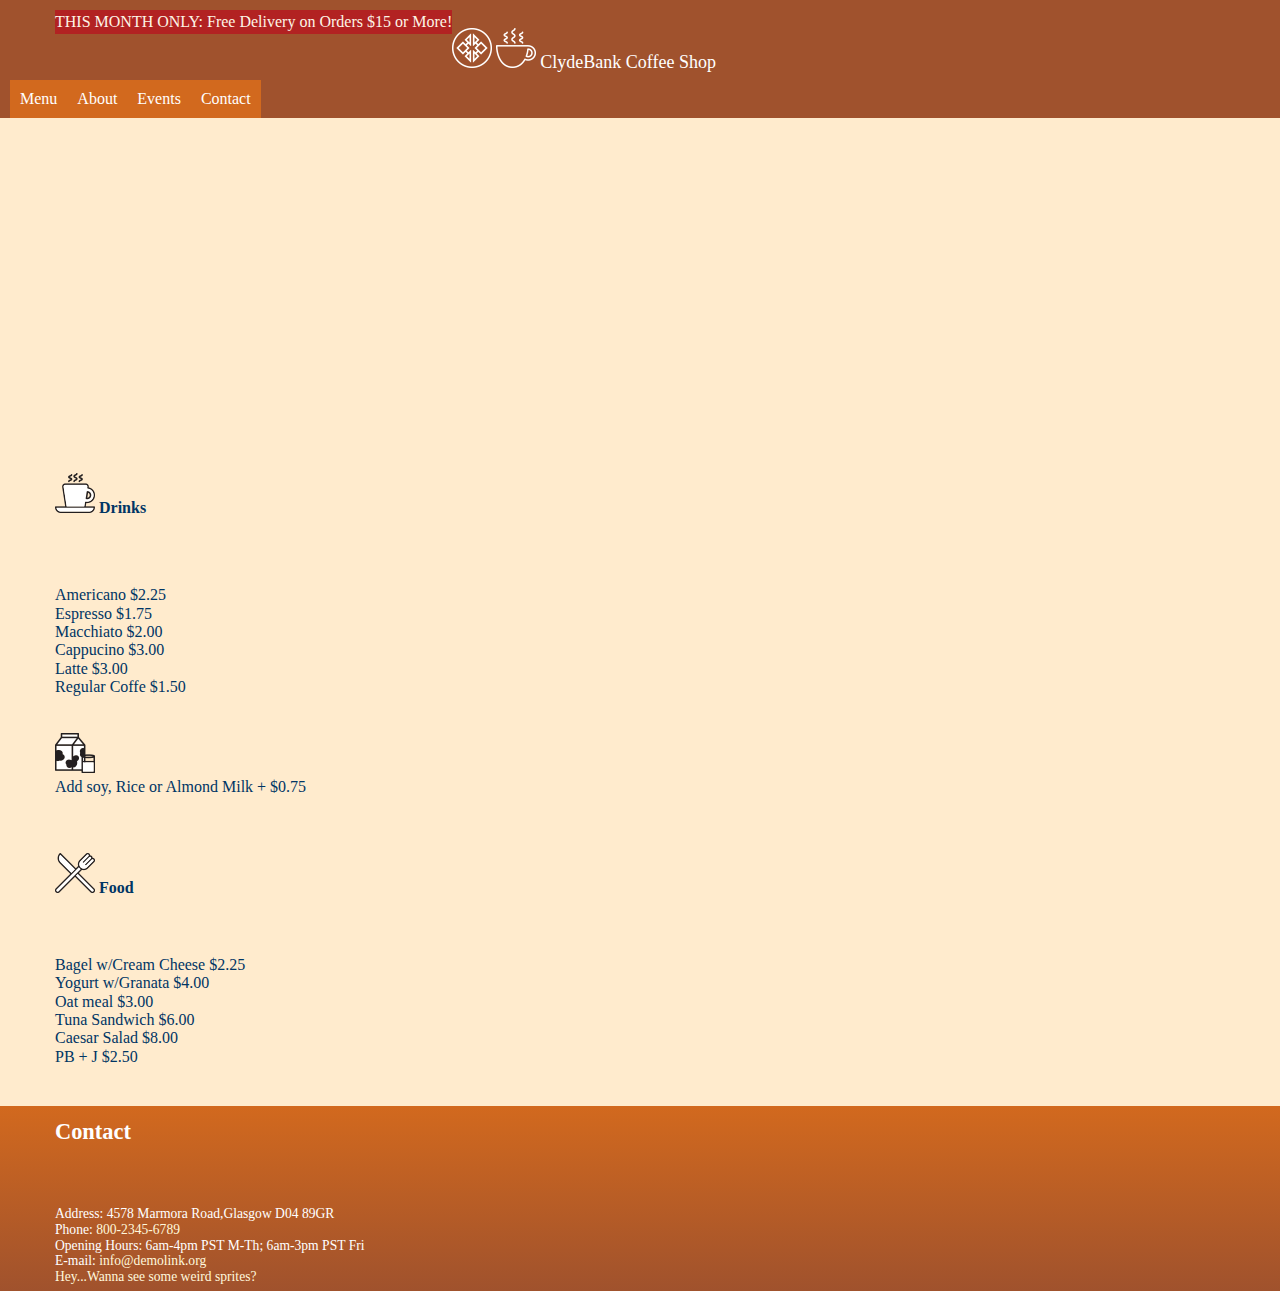
<file: index.html>
<!DOCTYPE html>
<html lang="en-US">

<head> 
    <meta charset="utf-8"> 
    <meta name="viewport" content="width=device-width, initial-scale=1, shrink-to-fit=no"> 
    
    <title>ClydeBank Coffee Shop</title> <link rel="stylesheet" type="text/css" href="css/style.css">
    <meta name="description" value="ClydeBank Coffee Shop features premium coffee at an affordable price."> 
</head>


<body>
 <header>
    <div class="container">
        <div id="top-ad">THIS MONTH ONLY: Free Delivery on Orders $15 or More! </div>
       <br> 
        <div class="title-header">
            <div class="logo">
                <a href="index.html">
                    <img src="images/logo.png" alt="Logo">
                    <img src="images/coffee-cup-icon.png" alt="Logo">
                </a>
            </div>
            <div class="title">ClydeBank Coffee Shop</div>
            </div>
    </div>
    <nav>
        <div class="navigation-bar">
           <ul>
               <li class="active"><a href="index.html">Menu</a></li>
               <li><a href="about.html">About</a></li>
               <li><a href="events.html">Events</a></li>
               <li><a href="contact.html">Contact</a></li>
           </ul>
       </div>
   </nav>
</header>
<br>
<br>

<p id="coffeehouse"></p>

<main>
    <div class="container">
        <div class="menu-item additional-items">
            <div class="title-item clearfix">
                <br>
                <h2><img src="images/drink_icon.png" alt="Icon"> Drinks</h2>

               
            </div>
            <div class="item-inner clearfix">
                <ul>
                    <li>Americano $2.25</li>
                    <li>Espresso $1.75</li>
                    <li>Macchiato $2.00</li>
                    <li>Cappucino $3.00</li>
                    <li>Latte $3.00</li>
                    <li>Regular Coffe $1.50</li>
                    <br>  <br>
                    <img src="images/milk_icon.png" alt="Icon">
                    <p>Add soy, Rice or Almond Milk + $0.75</p>
                </ul>
                <ul> 
                    
                  
                </ul>
            </div>
        </div>
        <div class="menu-item">
            <div class="title-item">
                <br> <br>
                <h2><img src="images/food_icon.png" alt="Icon"> Food</h2>
            </div>
            <div class="item-inner">
                <ul>
                    <li>Bagel w/Cream Cheese $2.25</li>
                    <li>Yogurt w/Granata $4.00</li>
                    <li>Oat meal $3.00</li>
                    <li>Tuna Sandwich $6.00</li>
                    <li>Caesar Salad $8.00</li>
                    <li>PB + J $2.50</li>
                </ul>
            </div>
        </div>
    </div>
</main>


<footer>
    <div class="container">
        <h2 class="text-white">Contact</h2>
        <address>
            <ul>
                <li>Address: 4578 Marmora Road,Glasgow D04 89GR</li>
                <li>Phone:<a href="tel:#"> 800-2345-6789</a></li>
                <li>Opening Hours: 6am-4pm PST M-Th; 6am-3pm PST Fri</li>
                <li>E-mail:<a href="mailto:#"> info@demolink.org</a></li>
                <li><a href="sprites.html">Hey...Wanna see some weird sprites?</a></li>
            </ul>
        </address>
    </div>
</footer>
</body>
</html>
</file>
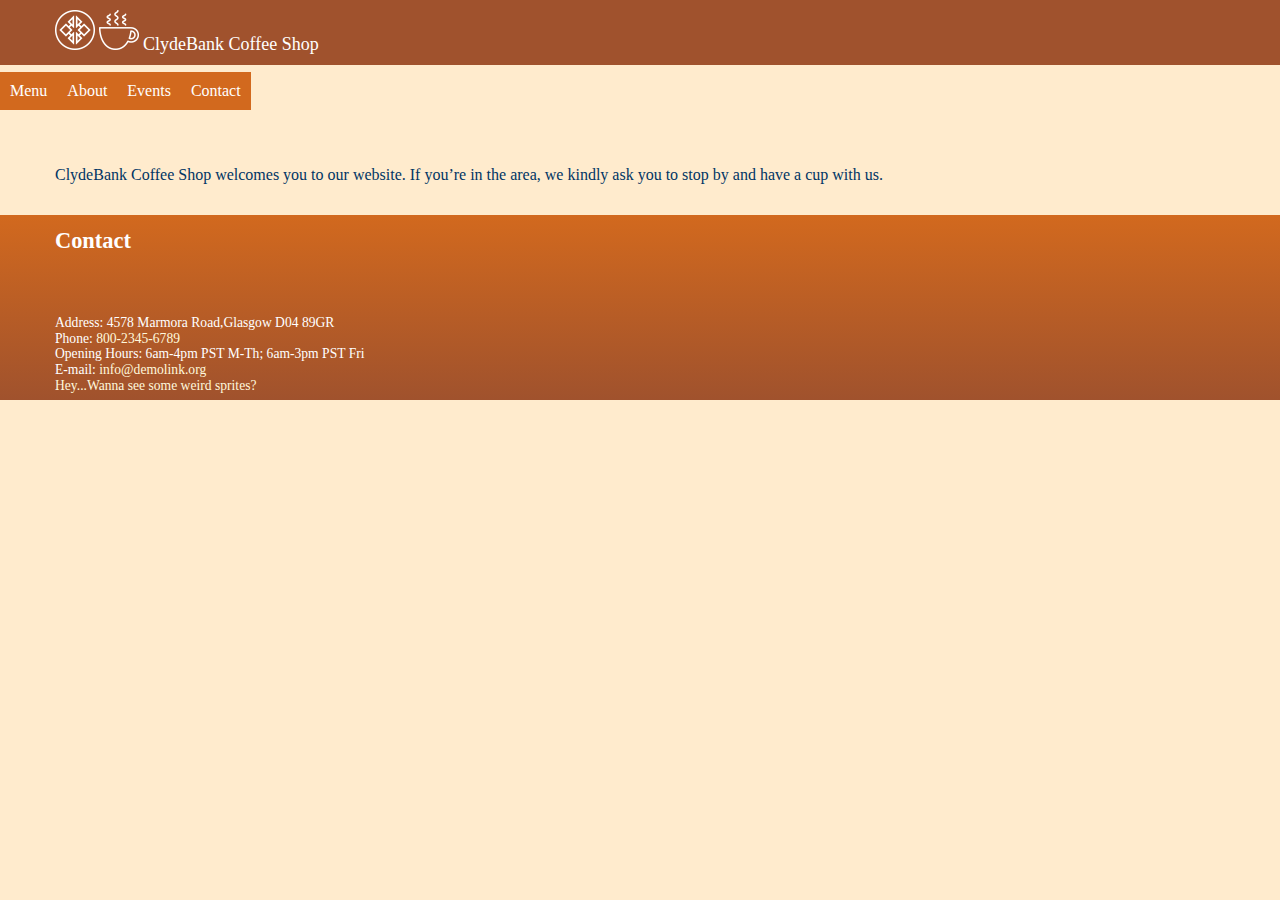
<file: about.html>
<!DOCTYPE html>
<html lang="en-US">
<head>
    <meta charset="utf-8">
    <meta name="viewport" content="width=device-width, initial-scale=1, shrink-to-fit=no">
    <title>About ClydeBank Coffee Shop</title>
    <link rel="stylesheet" type="text/css" href="css/style.css">
</head>
<body>
<header>
    <div class="container">
        <div class="title-header">
            <div class="logo">
                <a href="index.html">
                    <img src="images/logo.png" alt="Logo">
                    <img src="images/coffee-cup-icon.png" alt="Logo">
                </a>
            </div>
            <div class="title">ClydeBank Coffee Shop</div>
        </div>
    </div>
</header>
<nav>
    <div class="navigation-bar">
        <ul>
            <li class="active"><a href="index.html">Menu</a></li>
            <li><a href="about.html">About</a></li>
            <li><a href="events.html">Events</a></li>
            <li><a href="contact.html">Contact</a></li>
        </ul>
    </div>
</nav>

<br>
<main> 
    <br>

    <div class="container"> 
        <p> ClydeBank Coffee Shop welcomes you to our website. If you’re in the area, we kindly ask you to stop by and have a cup with us.</p> 
    </div> 
</main>

<footer>
    <div class="container">
        <h2 class="text-white">Contact</h2>
        <address>
            <ul>
                <li>Address: 4578 Marmora Road,Glasgow D04 89GR</li>
                <li>Phone:<a href="tel:#"> 800-2345-6789</a></li>
                <li>Opening Hours: 6am-4pm PST M-Th; 6am-3pm PST Fri</li>
                <li>E-mail:<a href="mailto:#"> info@demolink.org</a></li>
                <li><a href="sprites.html">Hey...Wanna see some weird sprites?</a></li>
            </ul>
        </address>
    </div>
</footer>
</body>
</html>
</file>
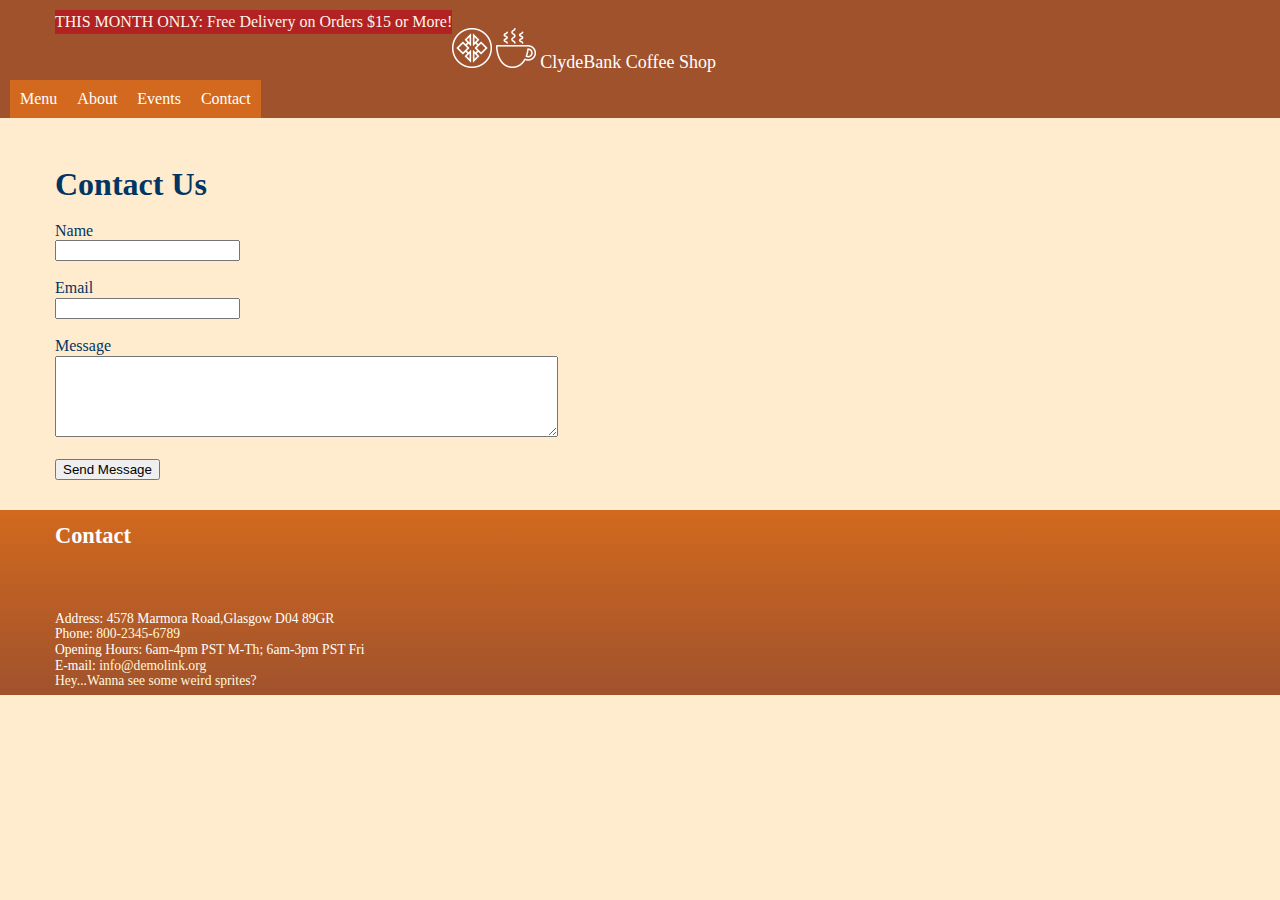
<file: contact.html>
<!DOCTYPE html>
<html lang="en-US">
<head>
    <meta charset="utf-8">
    <meta name="viewport" content="width=device-width, initial-scale=1, shrink-to-fit=no">
    <title>Home</title>
    <link rel="stylesheet" type="text/css" href="css/style.css">
</head>
<body>
    <header>
        <div class="container">
            <div id="top-ad">THIS MONTH ONLY: Free Delivery on Orders $15 or More! </div>
           <br> 
            <div class="title-header">
                <div class="logo">
                    <a href="index.html">
                        <img src="images/logo.png" alt="Logo">
                        <img src="images/coffee-cup-icon.png" alt="Logo">
                    </a>
                </div>
                <div class="title">ClydeBank Coffee Shop</div>
                </div>
        </div>
        <nav>
            <div class="navigation-bar">
                <ul>
                    <li class="active"><a href="index.html">Menu</a></li>
                    <li><a href="about.html">About</a></li>
                    <li><a href="events.html">Events</a></li>
                    <li><a href="contact.html">Contact</a></li>
                </ul>
            </div>
       </nav>
    </header>

<main>
    <div class="container">
        <br>
        <h1>Contact Us</h1> 
        <br>
        
        <form action="contact.html" method="POST"> 
        <label for="name">Name</label><br> <input type="text" name="name" required>
        <br><br> 
        <label for="email">Email</label><br> <input type="email" name="email" required>
        <br><br> 
        <label for="message">Message</label><br> <textarea name="message" rows="5" cols="60" maxlength="2000" required></textarea>
        <br><br> 
        <input type="submit" name="submit" value="Send Message">

    </div>
</main>
<footer>
    <div class="container">
        <h2 class="text-white">Contact</h2>
        <address>
            <ul>
                <li>Address: 4578 Marmora Road,Glasgow D04 89GR</li>
                <li>Phone:<a href="tel:#"> 800-2345-6789</a></li>
                <li>Opening Hours: 6am-4pm PST M-Th; 6am-3pm PST Fri</li>
                <li>E-mail:<a href="mailto:#"> info@demolink.org</a></li>
                <li><a href="sprites.html">Hey...Wanna see some weird sprites?</a></li>
            </ul>
        </address>
    </div>
</footer>
</body>
</html>
</file>
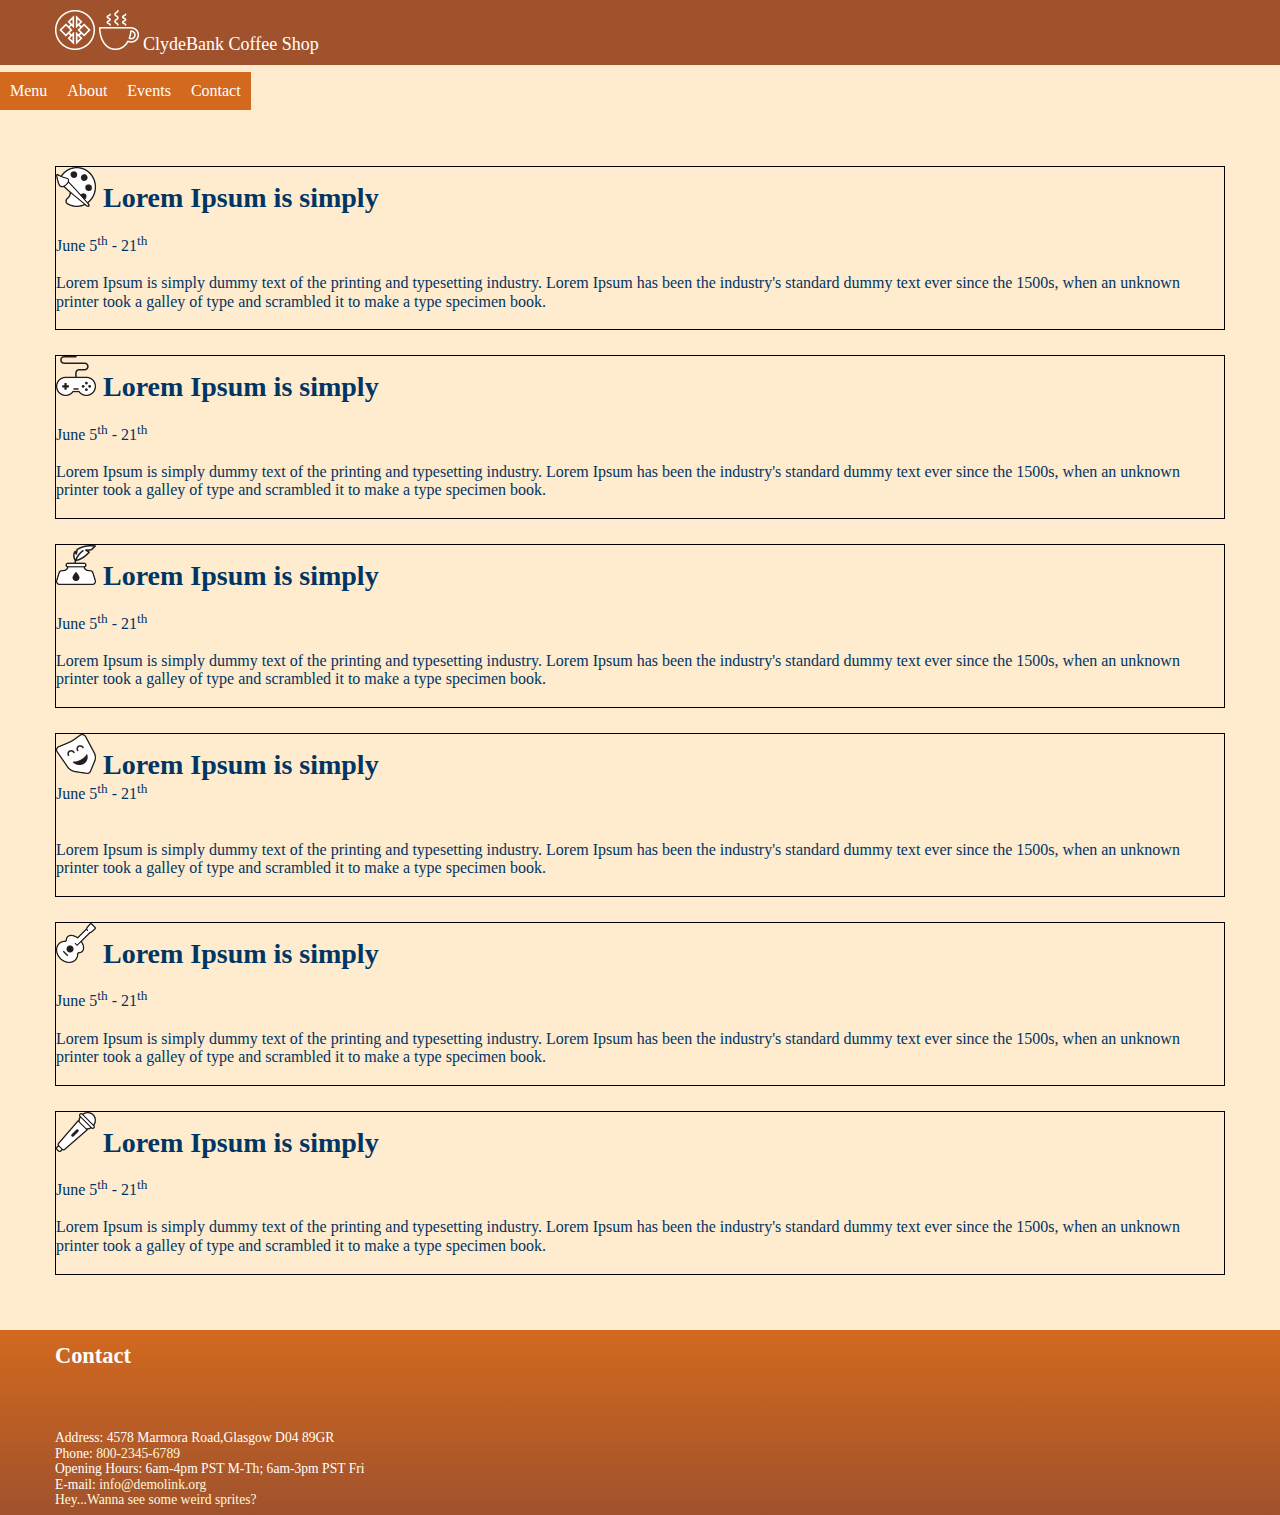
<file: events.html>
<!DOCTYPE html>
<html lang="en-US">
<head>
    <meta charset="utf-8">
    <meta name="viewport" content="width=device-width, initial-scale=1, shrink-to-fit=no">
    <title>Events</title>
    <link rel="stylesheet" type="text/css" href="css/style.css">
</head>
<body>
<header>
    <div class="container">
        <div class="title-header">
            <div class="logo">
                <a href="index.html">
                    <img src="images/logo.png" alt="Logo">
                    <img src="images/coffee-cup-icon.png" alt="Logo">
                </a>
            </div>
            <div class="title">ClydeBank Coffee Shop</div>
        </div>
    </div>
</header>
<nav>
    <div class="navigation-bar">
        <ul>
            <li class="active"><a href="index.html">Menu</a></li>
            <li><a href="about.html">About</a></li>
            <li><a href="events.html">Events</a></li>
            <li><a href="contact.html">Contact</a></li>
        </ul>
    </div>
</nav>
<main>
    <br>
    <br>
    <div class="container">
        <div class="event-item">
            <div class="event-title">
                <h2><img src="images/art-icon.png" alt="Icon"> Lorem Ipsum is simply</h2>
                <br>
            </div>
            <div class="event-sub-title">
                <p>June 5<sup>th</sup> - 21<sup>th</sup></p>
                <br>
            </div>
            <p>Lorem Ipsum is simply dummy text of the printing and typesetting industry. Lorem Ipsum has been the
                industry's standard dummy text ever since the 1500s, when an unknown printer took a galley of type and
                scrambled it to make a type specimen book. </p>
             <br>
            </div>
        <div class="event-item">
            <div class="event-title">
                <h2><img src="images/gaming-icon.png" alt="Icon"> Lorem Ipsum is simply</h2>
                <br>
            </div>
            <div class="event-sub-title">
                <p>June 5<sup>th</sup> - 21<sup>th</sup></p>
                <br>
            </div>
            <p>Lorem Ipsum is simply dummy text of the printing and typesetting industry. Lorem Ipsum has been the
                industry's standard dummy text ever since the 1500s, when an unknown printer took a galley of type and
                scrambled it to make a type specimen book. </p>
                <br>
            </div>
        <div class="event-item">
            <div class="event-title">
                <h2><img src="images/poetry-icon.png" alt="Icon"> Lorem Ipsum is simply</h2>
                <br>
            </div>
            <div class="event-sub-title">
                <p>June 5<sup>th</sup> - 21<sup>th</sup></p>
                <br>
            </div>
            <p>Lorem Ipsum is simply dummy text of the printing and typesetting industry. Lorem Ipsum has been the
                industry's standard dummy text ever since the 1500s, when an unknown printer took a galley of type and
                scrambled it to make a type specimen book. </p>
                <br>        
            </div>
        <div class="event-item">
            <div class="event-title">
                <h2><img src="images/comedy-icon.png" alt="Icon"> Lorem Ipsum is simply</h2>
            </div>
            <div class="event-sub-title">
                <p>June 5<sup>th</sup> - 21<sup>th</sup></p>
                <br>
            </div>
            <br>
            <p>Lorem Ipsum is simply dummy text of the printing and typesetting industry. Lorem Ipsum has been the
                industry's standard dummy text ever since the 1500s, when an unknown printer took a galley of type and
                scrambled it to make a type specimen book. </p>
                <br>
            </div>
        <div class="event-item">
            <div class="event-title">
                <h2><img src="images/acoustic-jam.png" alt="Icon"> Lorem Ipsum is simply</h2>
            </div>
            <br>
            <div class="event-sub-title">
                <p>June 5<sup>th</sup> - 21<sup>th</sup></p>
            </div>
            <br>
            <p>Lorem Ipsum is simply dummy text of the printing and typesetting industry. Lorem Ipsum has been the
                industry's standard dummy text ever since the 1500s, when an unknown printer took a galley of type and
                scrambled it to make a type specimen book. </p>
                <br>       
            </div>
        <div class="event-item">
            <div class="event-title">
                <h2><img src="images/open-mic.png" alt="Icon"> Lorem Ipsum is simply</h2>
                <br>
            </div>
            <div class="event-sub-title">
                <p>June 5<sup>th</sup> - 21<sup>th</sup></p>
                <br>
            </div>
            <p>Lorem Ipsum is simply dummy text of the printing and typesetting industry. Lorem Ipsum has been the
                industry's standard dummy text ever since the 1500s, when an unknown printer took a galley of type and
                scrambled it to make a type specimen book. </p>
                <br>
            </div>
    </div>
</main>
<footer>
    <div class="container">
        <h2 class="text-white">Contact</h2>
        <address>
            <ul>
                <li>Address: 4578 Marmora Road,Glasgow D04 89GR</li>
                <li>Phone:<a href="tel:#"> 800-2345-6789</a></li>
                <li>Opening Hours: 6am-4pm PST M-Th; 6am-3pm PST Fri</li>
                <li>E-mail:<a href="mailto:#"> info@demolink.org</a></li>
                <li><a href="sprites.html">Hey...Wanna see some weird sprites?</a></li>
            </ul>
        </address>
    </div>
</footer>
</body>
</html>
</file>
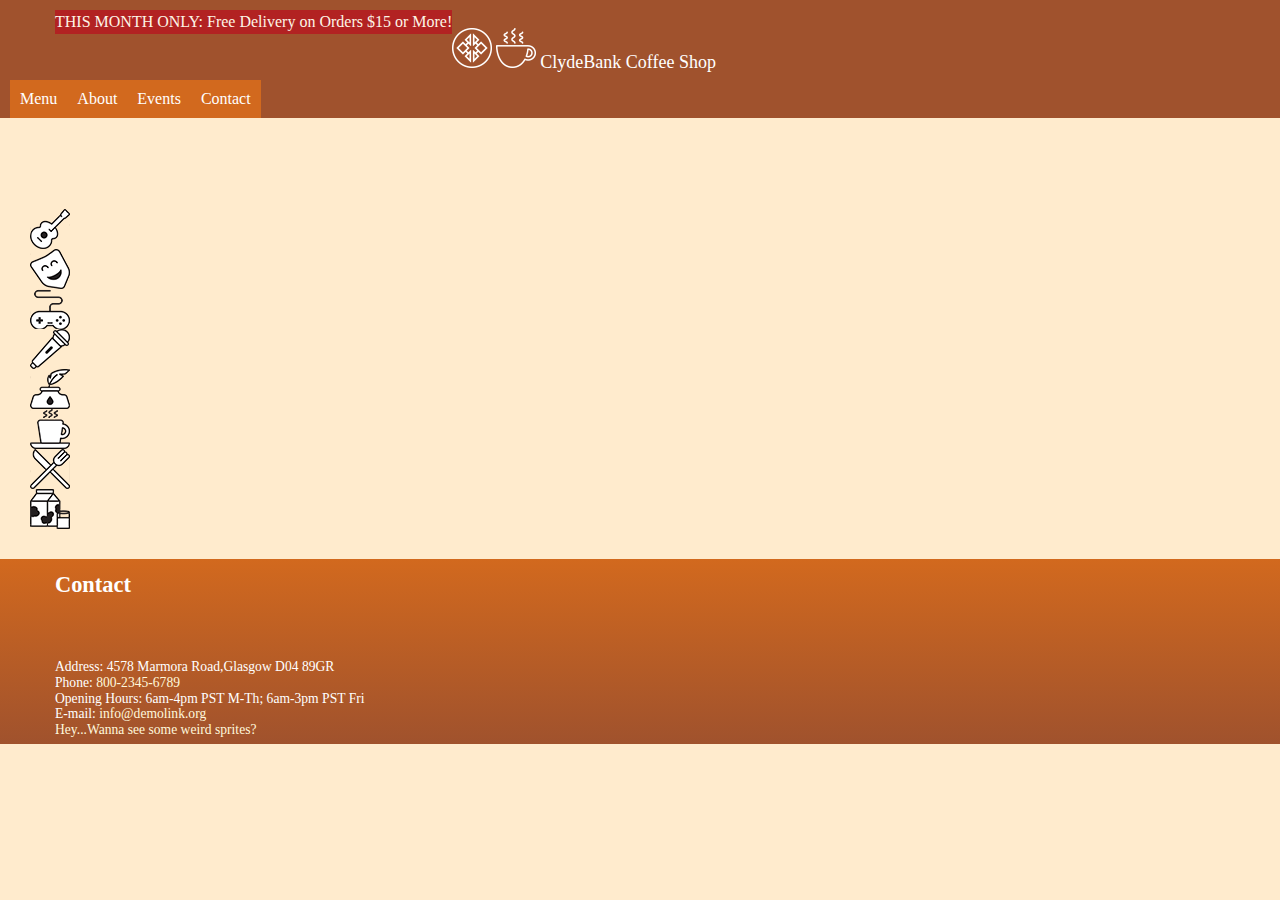
<file: sprites.html>
<!DOCTYPE html>
<html lang="en-US">

<head> 
    <meta charset="utf-8"> 
    <meta name="viewport" content="width=device-width, initial-scale=1, shrink-to-fit=no"> 
    
    <title>ClydeBank Coffee Shop</title> <link rel="stylesheet" type="text/css" href="css/style.css">
    <meta name="description" value="ClydeBank Coffee Shop features premium coffee at an affordable price."> 
</head>

<!-- Write your comments here -->
<body>
 <header>
    <div class="container">
        <div id="top-ad">THIS MONTH ONLY: Free Delivery on Orders $15 or More! </div>
       <br> 
        <div class="title-header">
            <div class="logo">
                <a href="index.html">
                    <img src="images/logo.png" alt="Logo">
                    <img src="images/coffee-cup-icon.png" alt="Logo">
                </a>
            </div>
            <div class="title">ClydeBank Coffee Shop</div>
            </div>
    </div>
    <nav>
        <div class="navigation-bar">
           <ul>
               <li class="active"><a href="index.html">Menu</a></li>
               <li><a href="about.html">About</a></li>
               <li><a href="events.html">Events</a></li>
               <li><a href="contact.html">Contact</a></li>
           </ul>
       </div>
   </nav>
</header>

<main>
<ul>
    <li><span class="sprite-palette"></span></li> 
    <li><span class="sprite-guitar"></span></li>  
    <li><span class="sprite-mask"></span></li>  
    <li><span class="sprite-controller"></span></li>  
    <li><span class="sprite-mic"></span></li> 
    <li><span class="sprite-quill"></span></li> 
    <li><span class="sprite-cup"></span></li>  
    <li><span class="sprite-utensils"></span> </li> 
    <li><span class="sprite-milk"></span></li>  
    <li><span class="sprite-clydebank"></span></li> 
    <li><span class="sprite-bigcup"></span></li>
</ul>
</main>


<footer>
    <div class="container">
        <h2 class="text-white">Contact</h2>
        <address>
            <ul>
                <li>Address: 4578 Marmora Road,Glasgow D04 89GR</li>
                <li>Phone:<a href="tel:#"> 800-2345-6789</a></li>
                <li>Opening Hours: 6am-4pm PST M-Th; 6am-3pm PST Fri</li>
                <li>E-mail:<a href="mailto:#"> info@demolink.org</a></li>
                <li><a href="sprites.html">Hey...Wanna see some weird sprites?</a></li>
            </ul>
        </address>
    </div>
</footer>
</body>
</html>
</file>
<file: css/style.css>
/* General Settings */

#top-ad {
    position: relative; 
    top: 0; right: 0; left: 0; 
    color:oldlace;
    background-color:firebrick; 
    font-family: 'Gill Sans';
    font-weight:lighter;
    text-align: center; 
    padding-top: 3px; 
    padding-bottom: 3px; 
    float:inline-start
    
}
html {
    line-height: 1.15; /* 1 */
    -webkit-text-size-adjust: 100%; /* 2 */
}




#coffeehouse { 
    background-image: url("https://otherfiles-cbm.s3-us-west-2.amazonaws.com/CoffeeShopImage.jpg"); 
    background-size: cover; 
    width: 100%; 
    height: 250px; 
    animation-name: background-pan; 
    animation-duration: 10s; 
    animation-timing-function: ease-in-out; 
    animation-iteration-count: infinite; 
    animation-direction: alternate; } @keyframes background-pan { from { background-position: left; } to { background-position: right; } }

main { 
    display: block;
    padding: 30px;
}

* { outline: none !important; }

a {text-decoration: dotted;}

a:hover {
    text-decoration:none;
    opacity: 0.95;
    color: goldenrod;

}

h1, h2, h3, h4, h5, h6, p, a, input, div, textarea, label {
    margin: 0;
}

h2 { font-size: 28px; }

ul {
    list-style: none;
    padding-left: 0;
    padding-top: 5%;
    font-weight: 400;
    font-style: normal;
    margin: 0;
}

p { font-size: 1em; }

img { border-style: none; }

.container {
    width: 1200px;
    margin: 0 auto;
    padding: 0 15px;
    max-width: 100%;
    box-sizing: border-box;
}

.clearfix::after {
    content: "";
    clear: both;
    display: table;
}

/* End General Settings */

/* Header */

header { 
    background: Sienna; 
    padding: 10px;}

    


.title-header .title {
    display: inline-block;
    color: #fff;
    font-size: 18px;
   
}

.title-header .logo {
    display: inline-block;
}

.title-header .logo img {
    vertical-align: left;
}

navigation-bar { background: chocolate;
width:max-content;
}
nav li {float:left;
background: chocolate;


}

nav li a { 
    color: #000000;
    display: inline-block;
    padding: 10px 10px;
    background: chocolate;
    font-weight: 200;
    color: #fff;
}

/* End Header */

/* Footer */

footer {
    background-image: linear-gradient( chocolate, sienna);
    color: #fff;
    padding: 10px;  
    height: 170px;
    width: auto;
}

footer a { color: cornsilk; }

/* End Footer */

/* Home Page Content */

.menu-item.additional-items h2 {
    width: 50%;
    float: left;
}

.menu-item.additional-items .item-inner ul {
    display: inline-block;
    width: 50%;
    float: left;
}

/* End Home Page Content */

/* Page Content */

.event-item {
    margin-bottom: 25px;
    border: 1px solid #000
}

/* End Page Content */

@media only screen and (min-device-width: 375px) and (max-device-width: 750px) 
    /* Reduce padding in main element */ 
    main { padding: 5px; } 
    /* Fix nav bar */ 
    nav { height: 35px; } 
    nav ul { padding-top: 7px; } 
    nav li { display: inline; } 
    nav li a { color: white; }
    /* Add extra spacing between menu items */ 
    .menu-item {  padding-top: 10px;  padding-bottom: 10px;  } 
    .title-item h2 { font-size: 1em; } 
    /* Fix add on item */ 
    .menu-item.additional-items h2 { padding-top: 10px; padding-bottom: 10px; width: 100%; float: none; } 
    /* Reduce footer header size and add some padding */ 
    footer h2 {  font-size: 1.4em; padding-top: 3px;  padding-bottom: 3px; } 
    /* Reduce size of footer text to avoid awkward wrapping */ footer li { font-size: 0.85em; } 
    /* Add padding to bottom of footer */ 
    footer { padding-bottom: 5px; } */



/* Sprite Page */ 
.sprite-palette { 
    display: block; 
    width: 40px; 
    height: 40px; 
    padding: 0; 
    border: none; 
    background: url('../images/sprite.png') 0 0; } 

.sprite-guitar { 
    display: block; 
    width: 40px; 
    height: 40px; 
    padding: 0; 
    border: none; 
    background: url('../images/sprite.png') -40px 0; } 
    
.sprite-mask { 
    display: block; 
    width: 40px; 
    height: 40px; 
    padding: 0; 
    border: none; 
    background: url('../images/sprite.png') -80px 0; } 

.sprite-controller { 
    display: block; 
    width: 40px; 
    height: 40px; 
    padding: 0; 
    border: none; 
    background: url('../images/sprite.png') -120px 0; } 

.sprite-mic { 
    display: block; 
    width: 40px; 
    height: 40px; 
    padding: 0; 
    border: none;
    background: url('../images/sprite.png') -160px 0; } 
    
.sprite-quill { 
    display: block; 
    width: 40px; 
    height: 40px; 
    padding: 0; 
    border: none; 
    background: url('../images/sprite.png') -200px 0; } 

.sprite-cup { 
        display: block; 
        width: 40px; 
        height: 40px; 
        padding: 0; 
        border: none; 
        background: url('../images/sprite.png') -240px 0; } 
        
.sprite-utensils { 
    display: block; 
    width: 40px; 
    height: 40px; 
    padding: 0; 
    border: none; 
    background: url('../images/sprite.png') -280px 0; } 
    
.sprite-milk { 
    display: block; 
    width: 40px; 
    height: 40px; 
    padding: 0; 
    border: none; 
    background: url('../images/sprite.png') -320px 0; }


   
body {
    font-size: 16px;
    font-family: Georgia, 'Times New Roman', Times, serif;
    margin: 0;
    color: rgb(0, 53, 100);
    background-color:blanchedalmond;
    background-image: url("https://www.transparenttextures.com/patterns/textured-stripes.png");
 

}
/*
</file>
